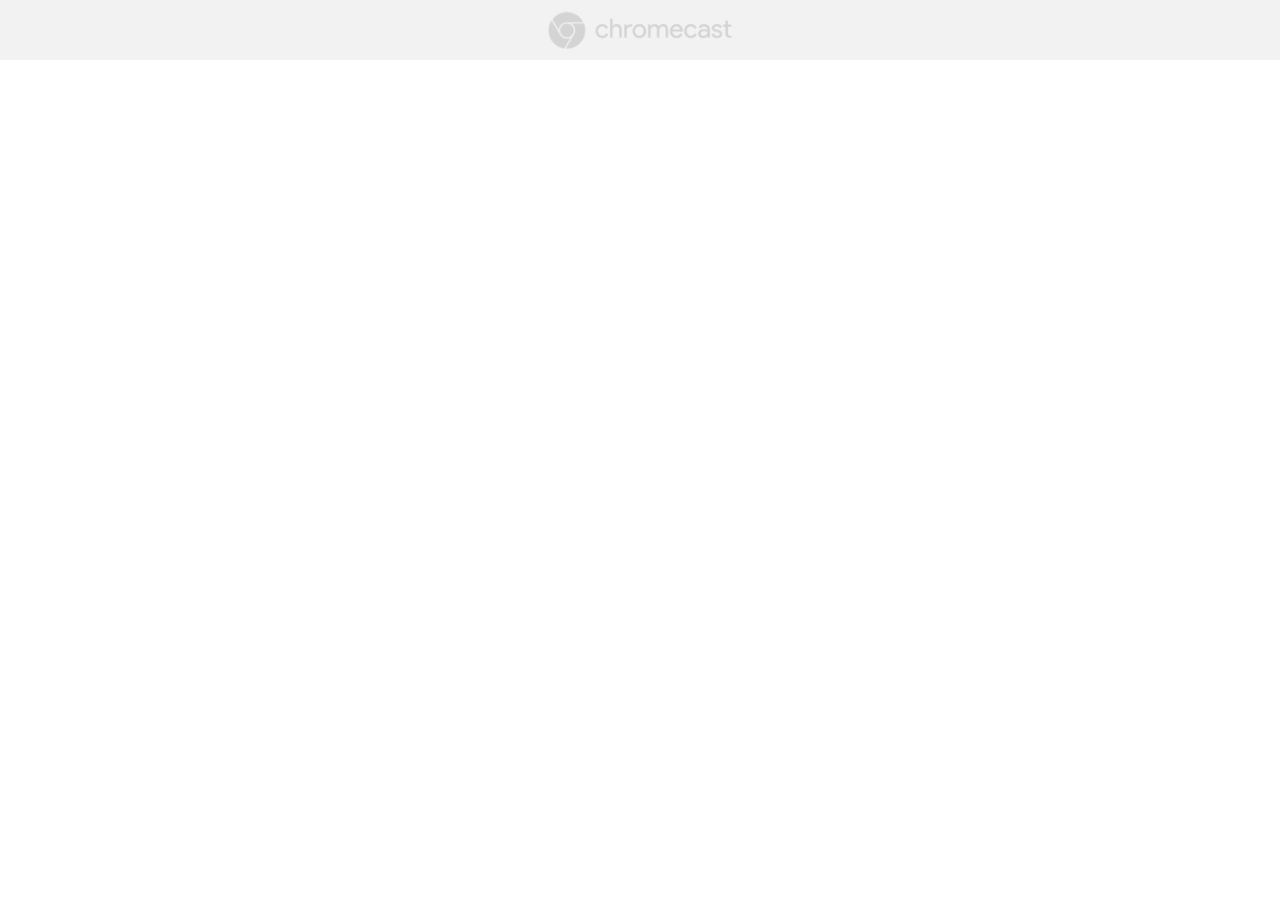
<file: .vscode/chrome/Default/Extensions/pkedcjkdefgpdelpbcmbmeomcjbeemfm/6818.528.0.0_0/cast_setup/index.html>
<!doctype html>
<meta charset=utf-8>
<link href=cast_app_min.css rel=stylesheet>
<script src=cast_app.js></script>
<body class=start>
<div id=header>
<img src=chromecast_logo_grey.png></img>
</div>
<div id=start>
<span></span>
<div class="spinnerContainer active">
<div class="spinner-layer blue">
<div class="circle-clipper left">
<div class="circle fit"></div>
</div><div class=gap-patch>
<div class="circle fit"></div>
</div><div class="circle-clipper right">
<div class="circle fit"></div>
</div>
</div>
<div class="spinner-layer red">
<div class="circle-clipper left">
<div class="circle fit"></div>
</div><div class=gap-patch>
<div class="circle fit"></div>
</div><div class="circle-clipper right">
<div class="circle fit"></div>
</div>
</div>
<div class="spinner-layer yellow">
<div class="circle-clipper left">
<div class="circle fit"></div>
</div><div class=gap-patch>
<div class="circle fit"></div>
</div><div class="circle-clipper right">
<div class="circle fit"></div>
</div>
</div>
<div class="spinner-layer green">
<div class="circle-clipper left">
<div class="circle fit"></div>
</div><div class=gap-patch>
<div class="circle fit"></div>
</div><div class="circle-clipper right">
<div class="circle fit"></div>
</div>
</div>
</div>
</div>
<div id=load-failed>
<span></span>
<div>
<svg height=48 viewBox="0 0 48 48" width=48 xmlns=http://www.w3.org/2000/svg>
<path d="M22 30h4v4h-4zm0-16h4v12h-4zm1.99-10C12.94 4 4 12.95 4
              24s8.94 20 19.99 20S44 35.05 44 24 35.04 4 23.99 4zM24 40c-8.84
              0-16-7.16-16-16S15.16 8 24 8s16 7.16 16 16-7.16 16-16 16z" />
</svg>
<div id=load-failed-message></div>
</div>
</div>
<div id=update-required>
<span></span>
<div>
<svg height=48 viewBox="0 0 48 48" width=48 xmlns=http://www.w3.org/2000/svg>
<path d="M35.3 12.7C32.41 9.8 28.42 8 24 8 15.16 8 8.02 15.16 8.02
              24S15.16 40 24 40c7.45 0 13.69-5.1 15.46-12H35.3c-1.65 4.66-6.07
              8-11.3 8-6.63 0-12-5.37-12-12s5.37-12 12-12c3.31 0 6.28 1.38 8.45
              3.55L26 22h14V8l-4.7 4.7z" />
</svg>
<div id=update-required-message></div>
</div>
</file>
